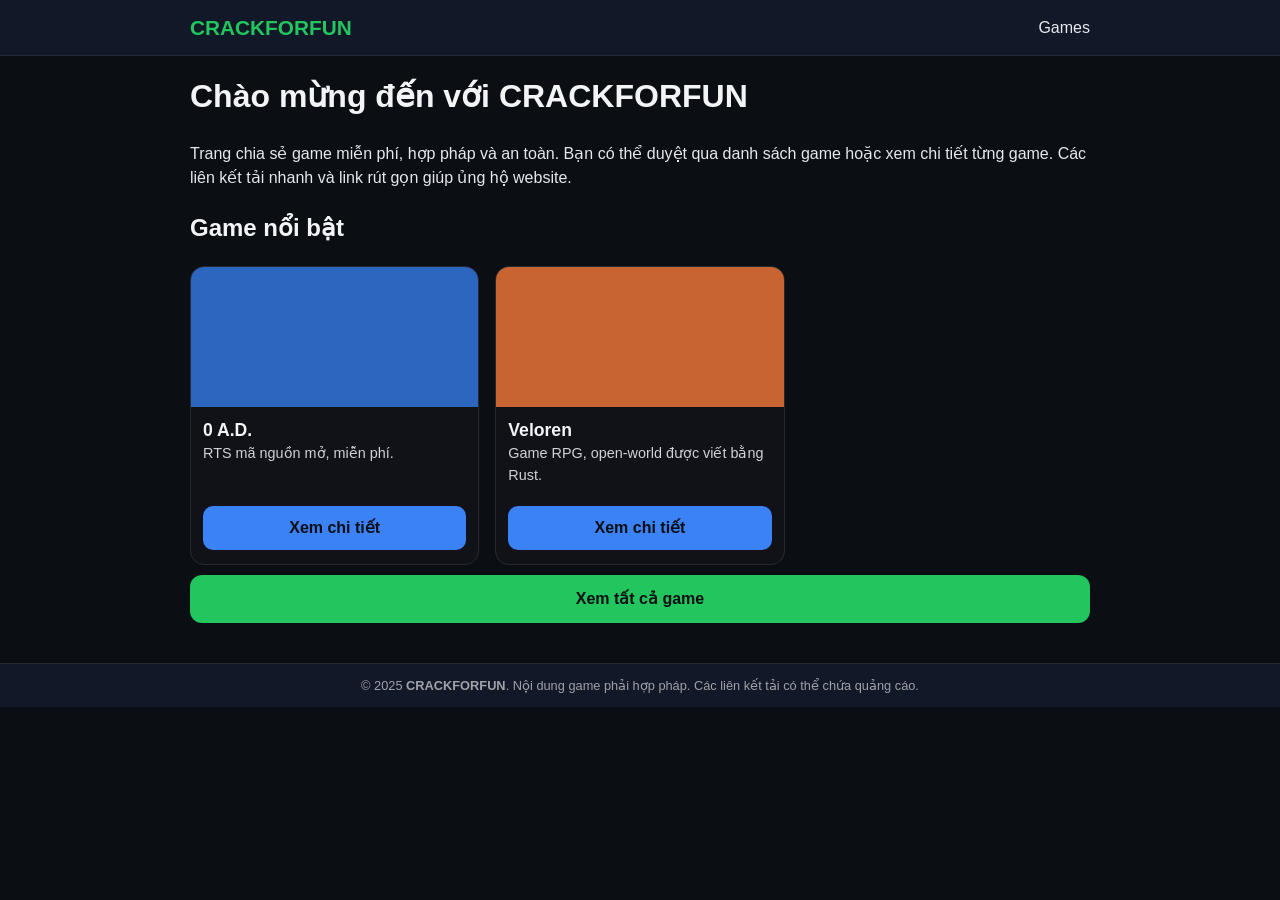
<file: index.html>
<!doctype html>
<html lang="vi">
<head>
  <!-- Google AdSense -->
  <script async src="https://pagead2.googlesyndication.com/pagead/js/adsbygoogle.js?client=ca-pub-4053699777471766"
     crossorigin="anonymous"></script>

  <meta charset="utf-8" />
  <meta name="viewport" content="width=device-width, initial-scale=1.0" />
  <title>CRACKFORFUN – Game Hub</title>
  <meta name="description" content="Trang chia sẻ game miễn phí, hợp pháp và an toàn. Duyệt qua danh sách game, tải nhanh và ủng hộ website qua link rút gọn." />

  <link rel="stylesheet" href="style.css" />
</head>
<body>
  <header class="header">
    <div class="container">
      <a href="/" class="logo">CRACKFORFUN</a>
      <nav class="nav">
        <a href="/games.html">Games</a>
      </nav>
    </div>
  </header>

  <main class="container">
    <h1>Chào mừng đến với CRACKFORFUN</h1>
    <p>Trang chia sẻ game miễn phí, hợp pháp và an toàn. Bạn có thể duyệt qua danh sách game hoặc xem chi tiết từng game. Các liên kết tải nhanh và link rút gọn giúp ủng hộ website.</p>

    <!-- Quảng cáo giữa nội dung -->
    <ins class="adsbygoogle"
         style="display:block; text-align:center; margin: 20px auto;"
         data-ad-client="ca-pub-4053699777471766"
         data-ad-slot="1234567890"
         data-ad-format="auto"
         data-full-width-responsive="true"></ins>
    <script>
      (adsbygoogle = window.adsbygoogle || []).push({});
    </script>

    <h2>Game nổi bật</h2>
    <div id="featured" class="grid"></div>

    <p><a class="btn primary" href="/games.html">Xem tất cả game</a></p>
  </main>

  <footer>
    © 2025 <strong>CRACKFORFUN</strong>. Nội dung game phải hợp pháp. Các liên kết tải có thể chứa quảng cáo.
  </footer>

  <!-- Netlify Identity widget để xử lý Accept Invite / Login -->
  <script src="https://identity.netlify.com/v1/netlify-identity-widget.js"></script>
  <script>
    // Nếu chưa đăng nhập, khi login xong tự chuyển vào /admin
    if (window.netlifyIdentity) {
      window.netlifyIdentity.on('init', (user) => {
        if (!user) {
          window.netlifyIdentity.on('login', () => {
            document.location.href = '/admin/';
          });
        }
      });
    }

    // Load danh sách game nổi bật từ data/games.json
    async function loadFeatured() {
      try {
        const res = await fetch('/data/games.json', { cache: 'no-store' });
        const data = await res.json();
        const featured = document.getElementById('featured');
        const items = (data.items || []).slice(0, 6);

        featured.innerHTML = items.map(g => `
          <article class="card">
            ${g.thumb ? `<img src="${g.thumb}" alt="${g.title}">` : ''}
            <h3>${g.title}</h3>
            <p>${g.excerpt || ''}</p>
            <a class="btn" href="/game.html?id=${encodeURIComponent(g.slug)}">Xem chi tiết</a>
          </article>
        `).join('');
      } catch (e) {
        console.error('⚠️ Lỗi tải danh sách game:', e);
      }
    }
    loadFeatured();
  </script>
</body>
</html>
</file>
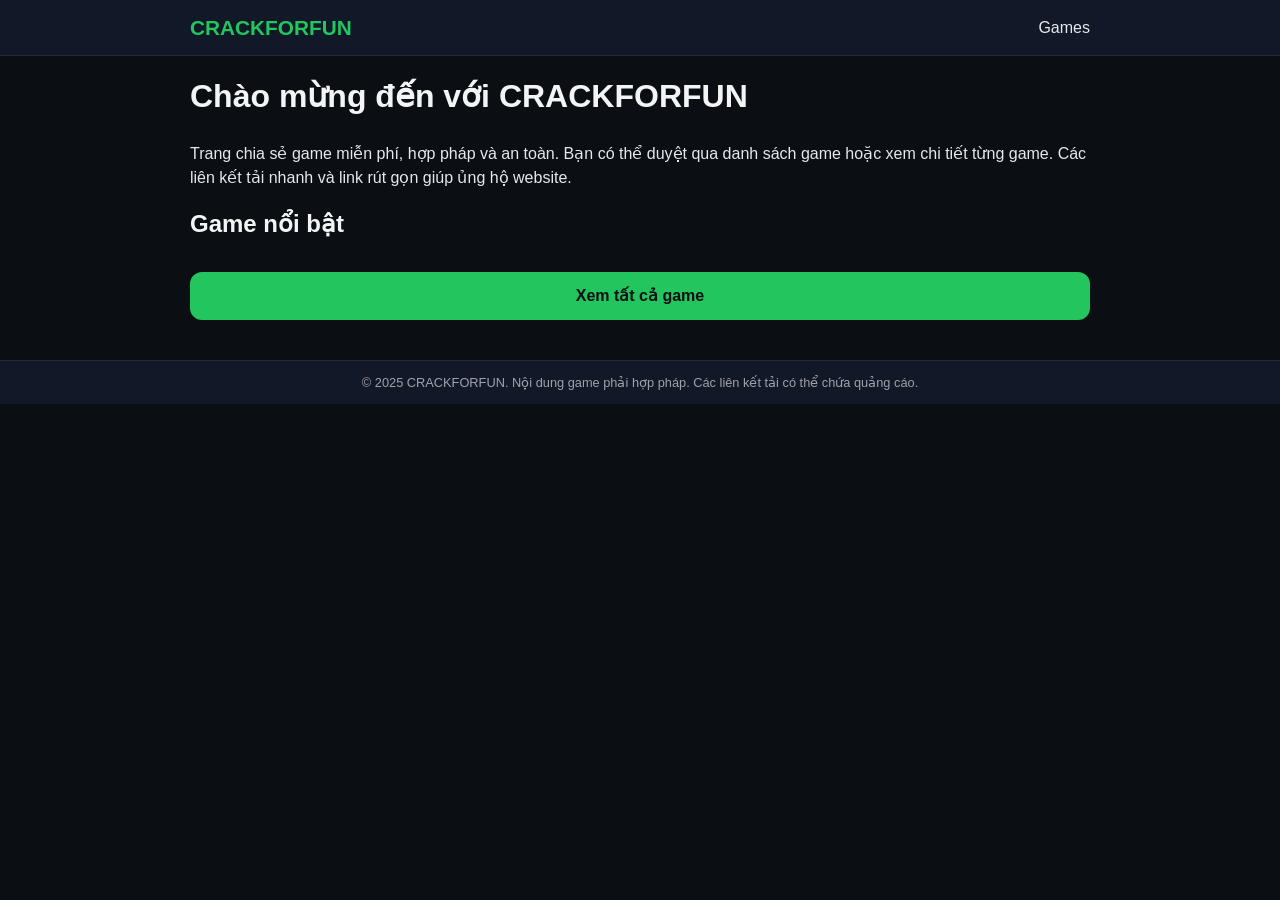
<file: crackforfun_site/index.html>
<!doctype html>
<html>
<head>
  <meta charset="utf-8"/>
  <meta name="viewport" content="width=device-width, initial-scale=1.0"/>
  <title>CRACKFORFUN – Game Hub</title>
  <link rel="stylesheet" href="style.css"/>
</head>
<body>
<header class="header"><div class="container">
  <a href="/" class="logo">CRACKFORFUN</a>
  <nav class="nav">
    <a href="/games.html">Games</a>
  </nav>
</div></header>
<main class="container">
  <h1>Chào mừng đến với CRACKFORFUN</h1>
  <p>Trang chia sẻ game miễn phí, hợp pháp và an toàn. Bạn có thể duyệt qua danh sách game hoặc xem chi tiết từng game. Các liên kết tải nhanh và link rút gọn giúp ủng hộ website.</p>
  <h2>Game nổi bật</h2>
  <div id="featured" class="grid"></div>
  <p><a class="btn primary" href="/games.html">Xem tất cả game</a></p>
</main>
<footer>© 2025 CRACKFORFUN. Nội dung game phải hợp pháp. Các liên kết tải có thể chứa quảng cáo.</footer>
<script>
async function loadFeatured(){
  const res = await fetch('/data/games.json',{cache:'no-store'});
  const data = await res.json();
  const featured = document.getElementById('featured');
  const items = (data.items || []).slice(0,6);
  featured.innerHTML = items.map(g => `
    <article class="card">
      ${'${g.thumb ? `<img src="' + g.thumb + '" alt="' + g.title + '">` : ''}'}
      <h3>${'${g.title}'}</h3>
      <p>${'${g.excerpt || ""}'} </p>
      <a class="btn" href="/game.html?id=${'${encodeURIComponent(g.slug)}'}">Xem chi tiết</a>
    </article>
  `).join('');
}
loadFeatured();
</script>
</body>
</html>
</file>
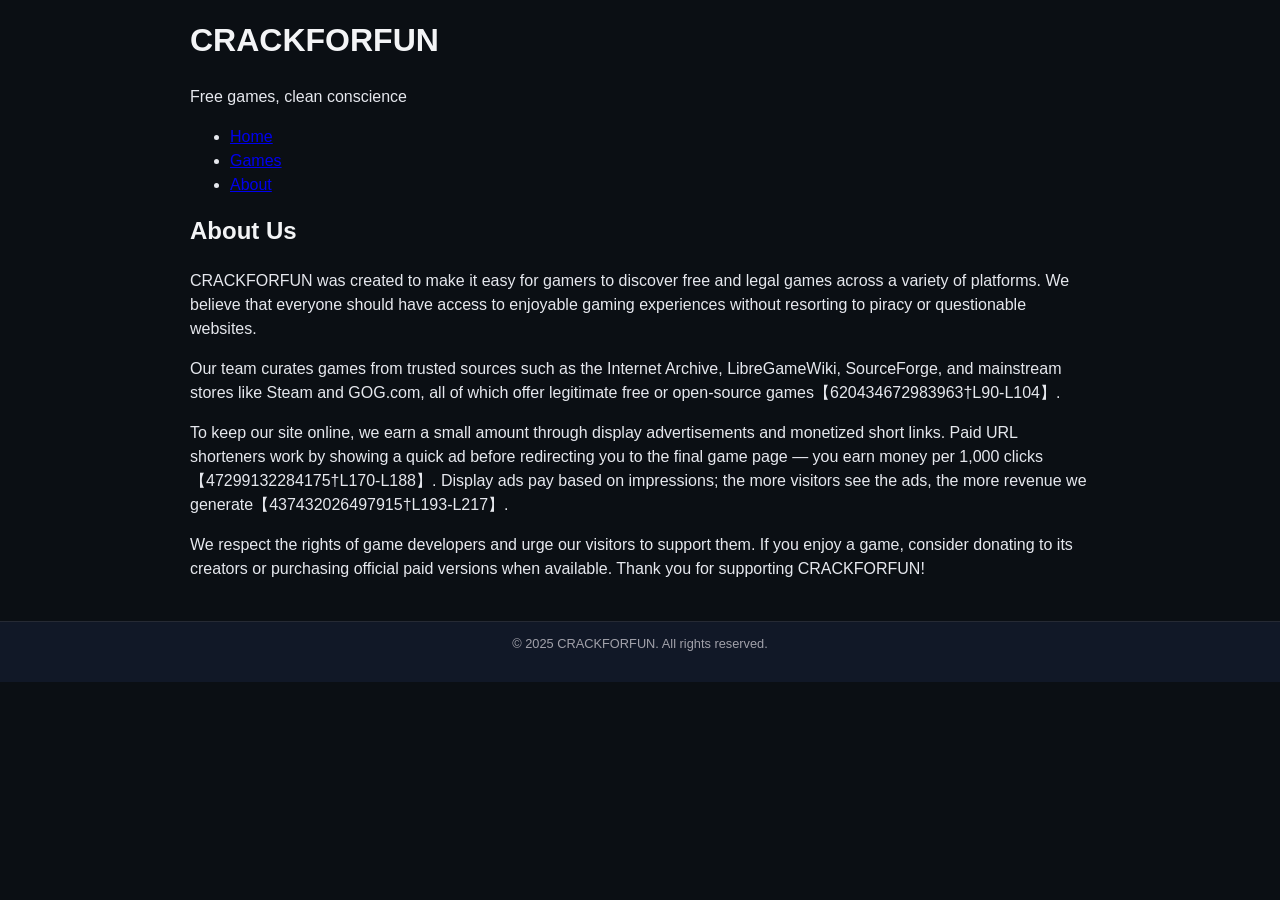
<file: about.html>
<!DOCTYPE html>
<html lang="en">
<head>
  <meta charset="UTF-8">
  <meta name="viewport" content="width=device-width, initial-scale=1.0">
  <title>About – CRACKFORFUN</title>
  <link rel="stylesheet" href="style.css">
</head>
<body>
  <header>
    <div class="container">
      <h1>CRACKFORFUN</h1>
      <p class="tagline">Free games, clean conscience</p>
      <nav>
        <ul>
          <li><a href="index.html">Home</a></li>
          <li><a href="games.html">Games</a></li>
          <li><a href="about.html">About</a></li>
        </ul>
      </nav>
    </div>
  </header>
  <main class="container">
    <h2>About Us</h2>
    <p>
      CRACKFORFUN was created to make it easy for gamers to discover free and legal games
      across a variety of platforms. We believe that everyone should have access to
      enjoyable gaming experiences without resorting to piracy or questionable websites.
    </p>
    <p>
      Our team curates games from trusted sources such as the Internet Archive,
      LibreGameWiki, SourceForge, and mainstream stores like Steam and GOG.com, all
      of which offer legitimate free or open‑source games【620434672983963†L90-L104】.
    </p>
    <p>
      To keep our site online, we earn a small amount through display advertisements
      and monetized short links. Paid URL shorteners work by showing a quick ad
      before redirecting you to the final game page — you earn money per 1,000
      clicks【47299132284175†L170-L188】. Display ads pay based on impressions; the more visitors
      see the ads, the more revenue we generate【437432026497915†L193-L217】.
    </p>
    <p>
      We respect the rights of game developers and urge our visitors to support them.
      If you enjoy a game, consider donating to its creators or purchasing official
      paid versions when available. Thank you for supporting CRACKFORFUN!
    </p>
  </main>
  <footer>
    <div class="container">
      <p>&copy; 2025 CRACKFORFUN. All rights reserved.</p>
    </div>
  </footer>
</body>
</html>
</file>
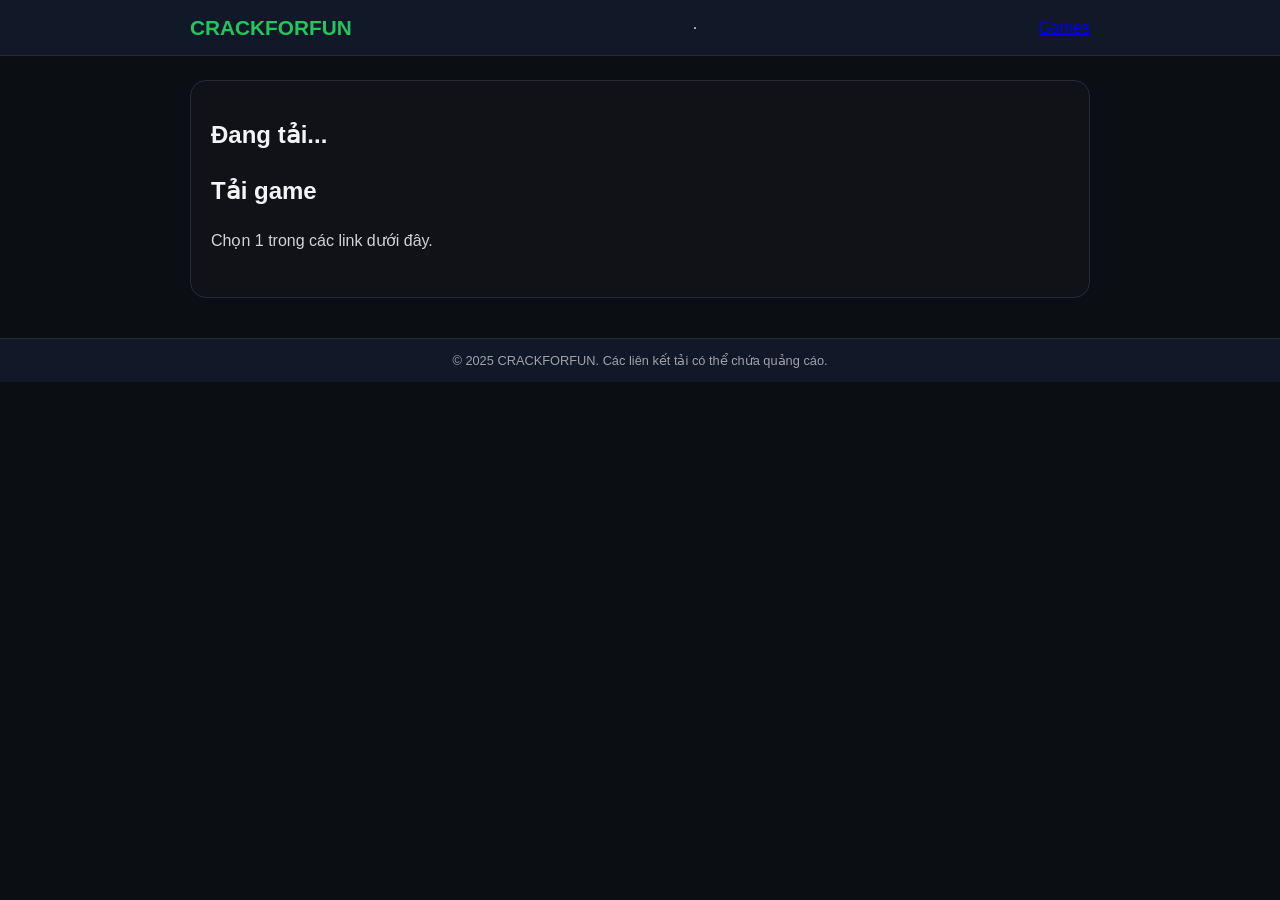
<file: game.html>
<!doctype html>
<html>
<head>
  <meta charset="utf-8"/>
  <meta name="viewport" content="width=device-width, initial-scale=1.0"/>
  <title>Game chi tiết – CRACKFORFUN</title>
  <link rel="stylesheet" href="style.css"/>
</head>
<body>
<header class="header"><div class="container">
  <a href="/" class="logo">CRACKFORFUN</a> · <a href="/games.html">Games</a>
</div></header>
<main class="container">
  <article id="content" class="dl-card">
    <h1 id="title">Đang tải...</h1>
    <img id="thumb" style="max-width:100%;border-radius:12px;margin:6px 0 12px;display:none">
    <div id="desc"></div>

    <h2>Tải game</h2>
    <p class="dl-note">Chọn 1 trong các link dưới đây.</p>
    <div id="links"></div>

    <!-- Placeholder for AdSense or other ads -->
    <div class="ad-container">
      <!-- Thay đổi data-ad-client và data-ad-slot bằng mã AdSense của bạn -->
      <ins class="adsbygoogle"
         style="display:block"
         data-ad-client="ca-pub-xxxxxxxxxxxxxxxx"
         data-ad-slot="xxxxxxxxxx"
         data-ad-format="auto"
         data-full-width-responsive="true"></ins>
      <script>
         (adsbygoogle = window.adsbygoogle || []).push({});
      </script>
    </div>
  </article>
</main>
<footer>© 2025 CRACKFORFUN. Các liên kết tải có thể chứa quảng cáo.</footer>
<script>
function qs(name){const u=new URL(location.href);return u.searchParams.get(name)||'';}
async function render(){
  const id=qs('id');
  const res=await fetch('/data/games.json',{cache:'no-store'});
  const data=await res.json();
  const game=(data.items||[]).find(x=>x.slug===id);
  const elTitle=document.getElementById('title');
  const elThumb=document.getElementById('thumb');
  const elDesc=document.getElementById('desc');
  const elLinks=document.getElementById('links');
  if(!game){elTitle.textContent='Không tìm thấy game';return;}
  elTitle.textContent=game.title;
  if(game.thumb){elThumb.src=game.thumb;elThumb.style.display='block';}
  // convert markdown newlines to <br>
  elDesc.innerHTML = (game.body||'').replace(/
/g,'<br>');
  let html='';
  if(game.clean_url){ html+=`<a class="btn primary" target="_blank" rel="noopener" href="${game.clean_url}">Download nhanh (sạch)</a>`; }
  if(game.short_url){ html+=`<a class="btn money" target="_blank" rel="noopener" href="${game.short_url}">Download (rút gọn) — ủng hộ CRACKFORFUN</a>`; }
  if(game.host_url){ html+=`<a class="btn mirror" target="_blank" rel="noopener" href="${game.host_url}">Mirror 1 (host trả tiền)</a>`; }
  if(game.filecrypt_url){ html+=`<a class="btn mirror" target="_blank" rel="noopener" href="${game.filecrypt_url}">Container (Filecrypt)</a>`; }
  elLinks.innerHTML = html || '<p>Chưa có link tải.</p>';
}
render();
</script>
</body>
</html>
</file>
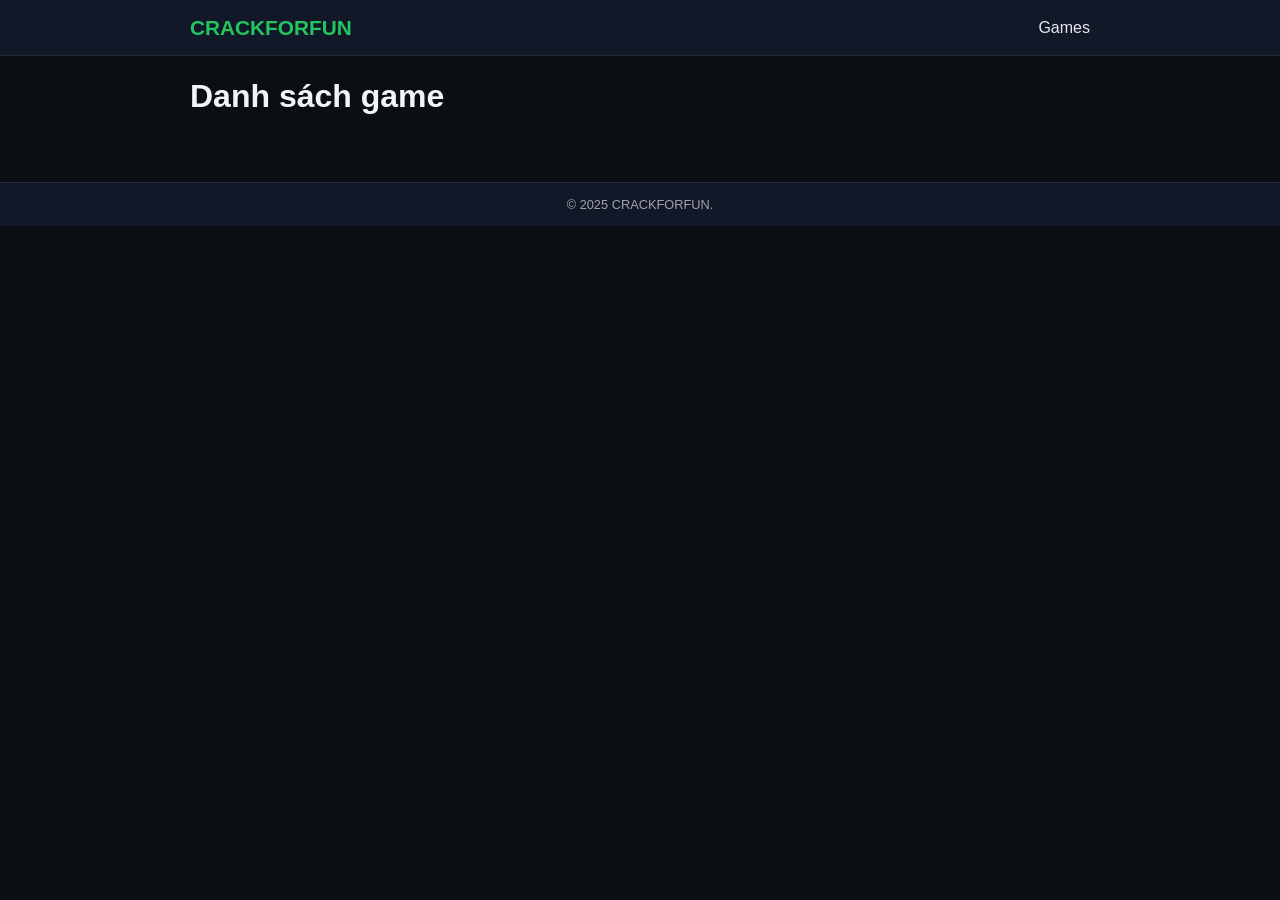
<file: games.html>
<!doctype html>
<html>
<head>
  <meta charset="utf-8"/>
  <meta name="viewport" content="width=device-width, initial-scale=1.0"/>
  <title>Danh sách game – CRACKFORFUN</title>
  <link rel="stylesheet" href="style.css"/>
</head>
<body>
<header class="header"><div class="container">
  <a href="/" class="logo">CRACKFORFUN</a>
  <nav class="nav">
    <a href="/games.html">Games</a>
  </nav>
</div></header>
<main class="container">
  <h1>Danh sách game</h1>
  <div id="games" class="grid"></div>
</main>
<footer>© 2025 CRACKFORFUN.</footer>
<script>
async function loadGames(){
  const res = await fetch('/data/games.json',{cache:'no-store'});
  const data = await res.json();
  const wrap = document.getElementById('games');
  wrap.innerHTML = (data.items || []).map(g => `
    <article class="card">
      ${'${g.thumb ? `<img src="' + g.thumb + '" alt="' + g.title + '">` : ''}'}
      <h3>${'${g.title}'} </h3>
      <p>${'${g.excerpt || ""}'} </p>
      <a class="btn" href="/game.html?id=${'${encodeURIComponent(g.slug)}'}">Xem chi tiết</a>
    </article>
  `).join('');
}
loadGames();
</script>
</body>
</html>
</file>
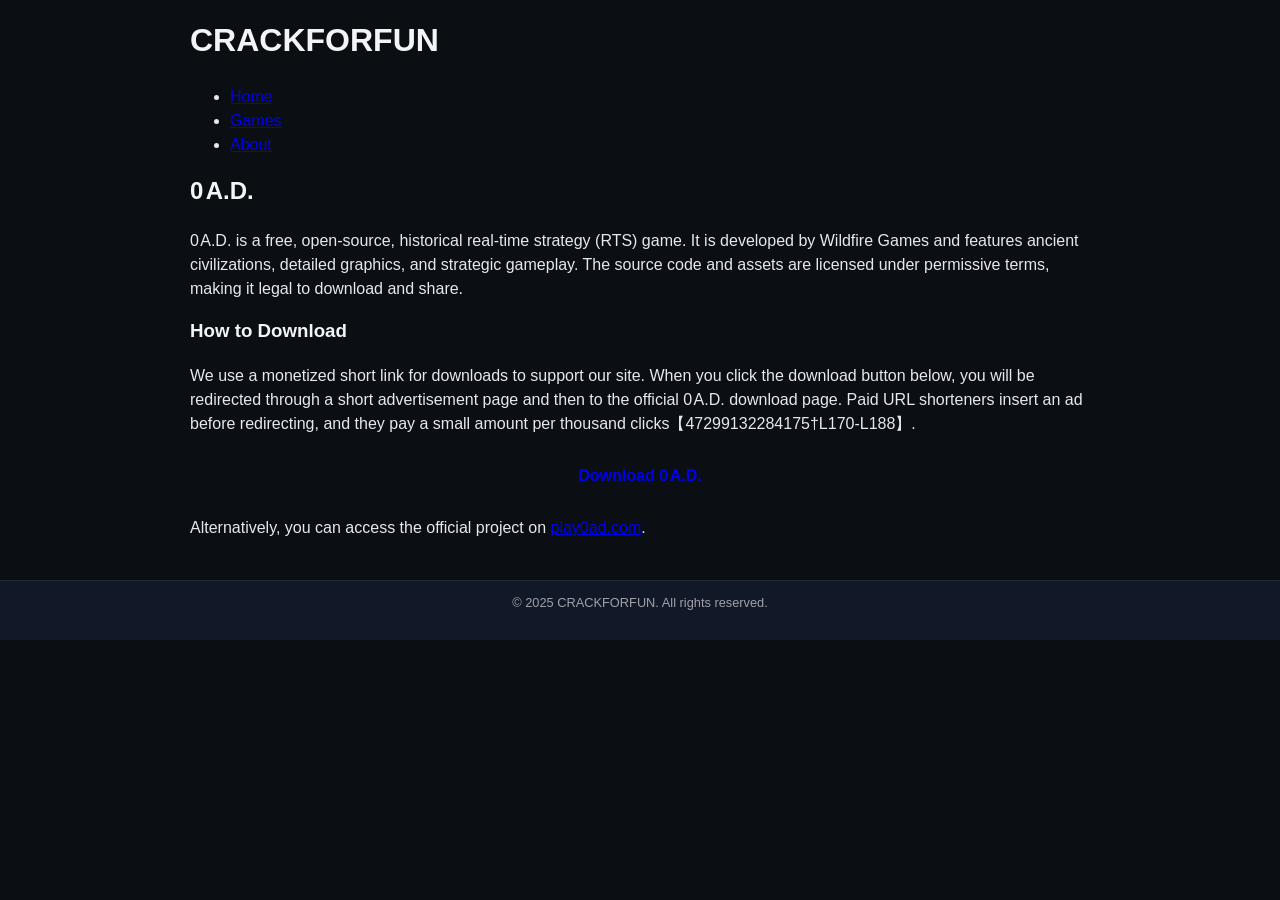
<file: games/0ad.html>
<!DOCTYPE html>
<html lang="en">
<head>
  <meta charset="UTF-8">
  <meta name="viewport" content="width=device-width, initial-scale=1.0">
  <title>0 A.D. – CRACKFORFUN</title>
  <link rel="stylesheet" href="../style.css">
</head>
<body>
  <header>
    <div class="container">
      <h1>CRACKFORFUN</h1>
      <nav>
        <ul>
          <li><a href="../index.html">Home</a></li>
          <li><a href="../games.html">Games</a></li>
          <li><a href="../about.html">About</a></li>
        </ul>
      </nav>
    </div>
  </header>
  <main class="container">
    <h2>0 A.D.</h2>
    <p>
      0 A.D. is a free, open‑source, historical real‑time strategy (RTS) game. It
      is developed by Wildfire Games and features ancient civilizations, detailed
      graphics, and strategic gameplay. The source code and assets are licensed
      under permissive terms, making it legal to download and share.
    </p>
    <h3>How to Download</h3>
    <p>
      We use a monetized short link for downloads to support our site. When you
      click the download button below, you will be redirected through a short
      advertisement page and then to the official 0 A.D. download page. Paid URL
      shorteners insert an ad before redirecting, and they pay a small amount per
      thousand clicks【47299132284175†L170-L188】.
    </p>
    <p class="download">
      <a class="btn" href="https://example.com/short/0ad" target="_blank">
        Download 0 A.D.
      </a>
    </p>
    <p>
      Alternatively, you can access the official project on
      <a href="https://play0ad.com" target="_blank">play0ad.com</a>.
    </p>
  </main>
  <footer>
    <div class="container">
      <p>&copy; 2025 CRACKFORFUN. All rights reserved.</p>
    </div>
  </footer>
</body>
</html>
</file>
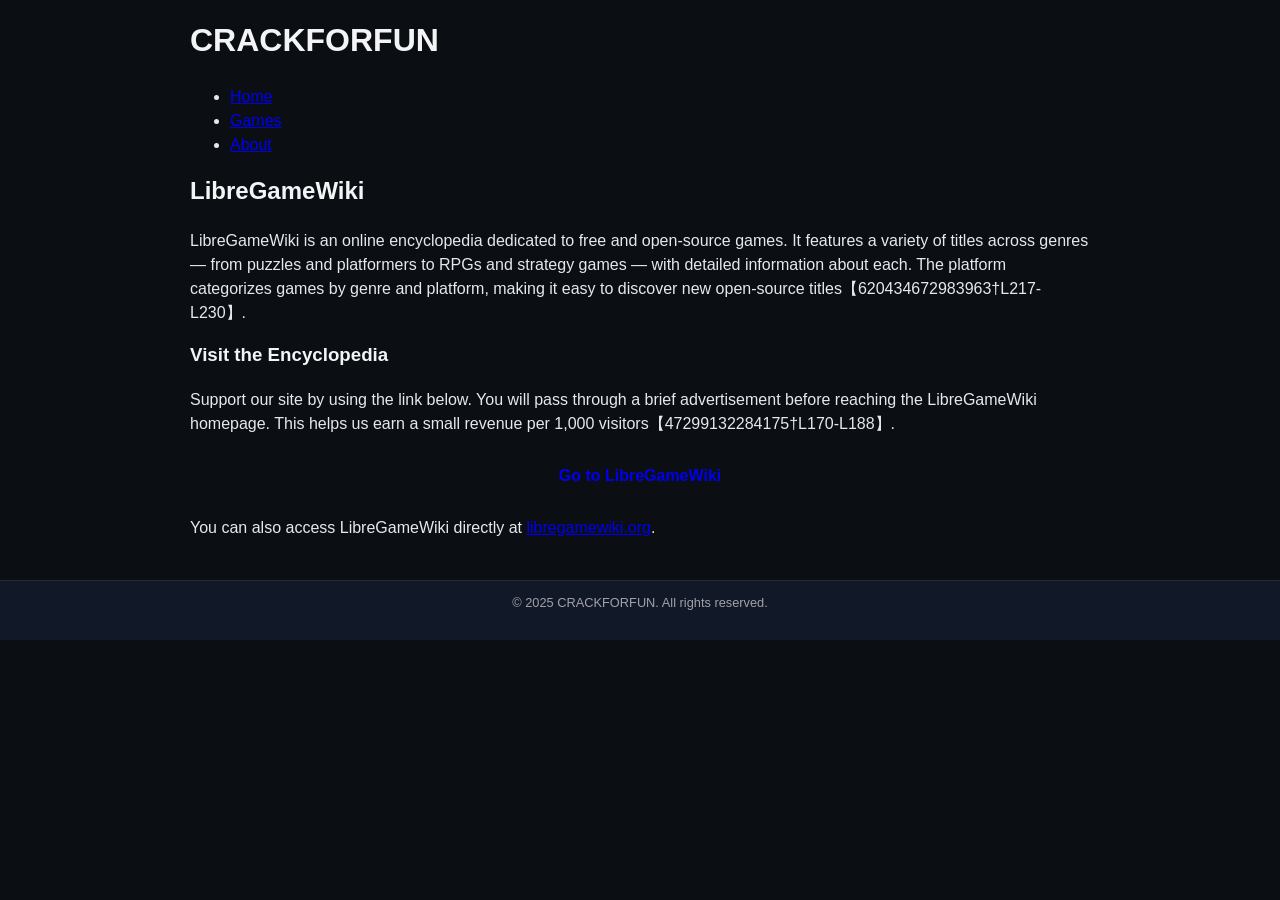
<file: games/libregamewiki.html>
<!DOCTYPE html>
<html lang="en">
<head>
  <meta charset="UTF-8">
  <meta name="viewport" content="width=device-width, initial-scale=1.0">
  <title>LibreGameWiki – CRACKFORFUN</title>
  <link rel="stylesheet" href="../style.css">
</head>
<body>
  <header>
    <div class="container">
      <h1>CRACKFORFUN</h1>
      <nav>
        <ul>
          <li><a href="../index.html">Home</a></li>
          <li><a href="../games.html">Games</a></li>
          <li><a href="../about.html">About</a></li>
        </ul>
      </nav>
    </div>
  </header>
  <main class="container">
    <h2>LibreGameWiki</h2>
    <p>
      LibreGameWiki is an online encyclopedia dedicated to free and open‑source
      games. It features a variety of titles across genres — from puzzles and
      platformers to RPGs and strategy games — with detailed information about
      each. The platform categorizes games by genre and platform, making it
      easy to discover new open‑source titles【620434672983963†L217-L230】.
    </p>
    <h3>Visit the Encyclopedia</h3>
    <p>
      Support our site by using the link below. You will pass through a brief
      advertisement before reaching the LibreGameWiki homepage. This helps us
      earn a small revenue per 1,000 visitors【47299132284175†L170-L188】.
    </p>
    <p class="download">
      <a class="btn" href="https://example.com/short/libregamewiki" target="_blank">
        Go to LibreGameWiki
      </a>
    </p>
    <p>
      You can also access LibreGameWiki directly at
      <a href="https://libregamewiki.org" target="_blank">libregamewiki.org</a>.
    </p>
  </main>
  <footer>
    <div class="container">
      <p>&copy; 2025 CRACKFORFUN. All rights reserved.</p>
    </div>
  </footer>
</body>
</html>
</file>
<file: style.css>
body{font-family:Arial, Helvetica, sans-serif;background:#0b0f14;color:#e6e8ee;margin:0;padding:0;line-height:1.5}
.header{background:#111827;border-bottom:1px solid #262a34}
.header .container{display:flex;align-items:center;justify-content:space-between;padding:12px 16px}
.logo{font-size:1.3rem;font-weight:bold;color:#22c55e;text-decoration:none}
.nav a{margin-left:16px;color:#e6e8ee;text-decoration:none}
.nav a:hover{color:#22c55e}
.container{width:90%;max-width:900px;margin:0 auto}
h1,h2,h3{color:#f3f4f6;margin-top:16px}
p{margin:0 0 16px}
.grid{display:grid;grid-template-columns:repeat(auto-fill,minmax(220px,1fr));gap:16px;margin-top:16px}
.card{background:#101217;color:#e6e8ee;border:1px solid #262a34;border-radius:14px;overflow:hidden;display:flex;flex-direction:column}
.card img{width:100%;height:140px;object-fit:cover}
.card h3{margin:10px 12px 0 12px;font-size:1.1rem}
.card p{margin:0 12px 10px;opacity:.9;font-size:.9rem;flex-grow:1}
.card .btn{display:block;background:#3b82f6;color:#0b0f14;text-align:center;margin:10px 12px 14px;padding:10px;border-radius:10px;text-decoration:none;font-weight:600}
.btn{display:block;text-align:center;padding:12px 16px;border-radius:12px;text-decoration:none;margin:10px 0;font-weight:600}
.btn.primary{background:#22c55e;color:#0b0f14}
.btn.money{background:#facc15;color:#0b0f14}
.btn.mirror{background:#3b82f6;color:#0b0f14}
.btn:hover{filter:brightness(1.05)}
.dl-card{background:#101217;color:#e6e8ee;border:1px solid #262a34;border-radius:16px;padding:20px;margin:24px 0}
.dl-note{opacity:.9;margin:0 0 16px}
.ad-container{text-align:center;margin:24px 0}
footer{background:#111827;color:#a1a1aa;font-size:.8rem;text-align:center;padding:12px 0;margin-top:40px;border-top:1px solid #262a34}
</file>
<file: crackforfun_site/style.css>
body{font-family:Arial, Helvetica, sans-serif;background:#0b0f14;color:#e6e8ee;margin:0;padding:0;line-height:1.5}
.header{background:#111827;border-bottom:1px solid #262a34}
.header .container{display:flex;align-items:center;justify-content:space-between;padding:12px 16px}
.logo{font-size:1.3rem;font-weight:bold;color:#22c55e;text-decoration:none}
.nav a{margin-left:16px;color:#e6e8ee;text-decoration:none}
.nav a:hover{color:#22c55e}
.container{width:90%;max-width:900px;margin:0 auto}
h1,h2,h3{color:#f3f4f6;margin-top:16px}
p{margin:0 0 16px}
.grid{display:grid;grid-template-columns:repeat(auto-fill,minmax(220px,1fr));gap:16px;margin-top:16px}
.card{background:#101217;color:#e6e8ee;border:1px solid #262a34;border-radius:14px;overflow:hidden;display:flex;flex-direction:column}
.card img{width:100%;height:140px;object-fit:cover}
.card h3{margin:10px 12px 0 12px;font-size:1.1rem}
.card p{margin:0 12px 10px;opacity:.9;font-size:.9rem;flex-grow:1}
.card .btn{display:block;background:#3b82f6;color:#0b0f14;text-align:center;margin:10px 12px 14px;padding:10px;border-radius:10px;text-decoration:none;font-weight:600}
.btn{display:block;text-align:center;padding:12px 16px;border-radius:12px;text-decoration:none;margin:10px 0;font-weight:600}
.btn.primary{background:#22c55e;color:#0b0f14}
.btn.money{background:#facc15;color:#0b0f14}
.btn.mirror{background:#3b82f6;color:#0b0f14}
.btn:hover{filter:brightness(1.05)}
.dl-card{background:#101217;color:#e6e8ee;border:1px solid #262a34;border-radius:16px;padding:20px;margin:24px 0}
.dl-note{opacity:.9;margin:0 0 16px}
.ad-container{text-align:center;margin:24px 0}
footer{background:#111827;color:#a1a1aa;font-size:.8rem;text-align:center;padding:12px 0;margin-top:40px;border-top:1px solid #262a34}
</file>
